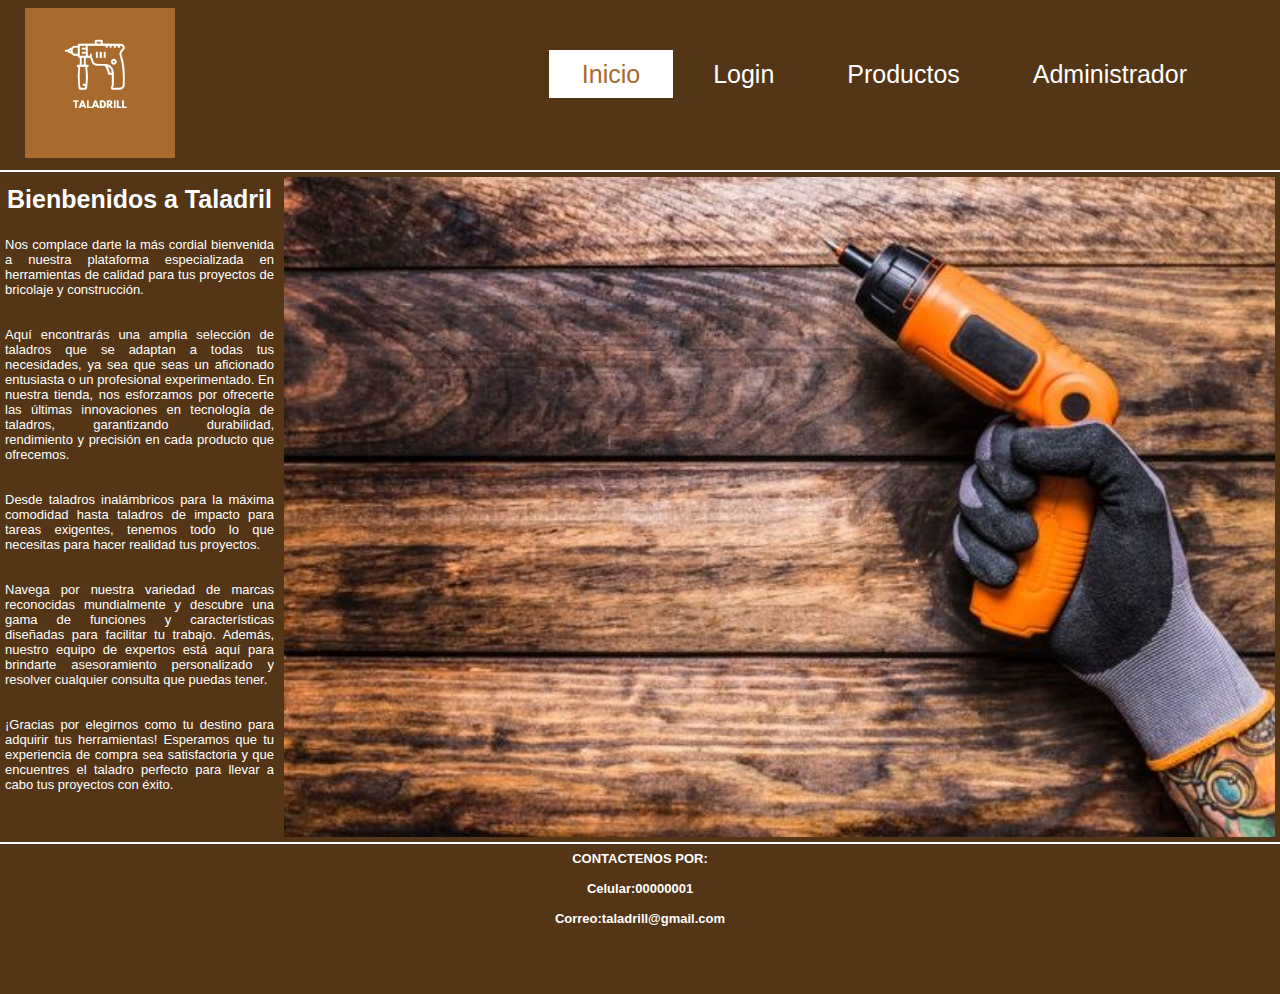
<file: index.html>
<!DOCTYPE html>
<html lang="es">

<head>
    <meta charset="UTF-8">
    <meta name="viewport" content="width=device-width, initial-scale=1.0">
    <link rel="icon" type="image/png" sizes="16x16" href="/imagenes/favicon-16x16.png">
    <link rel="short cut icon" href="imagenes/Taladrill.ico" type="image/x-icon">
    <link rel="stylesheet" type="text/css" href="css/estilo1.css">


    <title>TALADRILL</title>
</head>

<body>

    <header>
        <div id="cabezado">
            <dir class="logo">
                <img src="imagenes/1.png">
            </dir>
            <ul>
                <li class="active"><a href="index.html">Inicio</a></li>
                <li><a href="login.html">Login</a></li>
                <li><a href="productos.html">Productos</a></li>
                <li><a href="administrador.html">Administrador</a></li>

            </ul>

        </div>
    </header>

    <hr>
    <section class="contenedor">
        <article class="caja fondo-c1">
            <div>
                <h2 id="titulo">Bienbenidos a Taladril</h2>
                <br>
                <br>
                <p>
                    Nos complace darte la más cordial bienvenida a nuestra plataforma especializada en herramientas de
                    calidad para tus proyectos de bricolaje y construcción.
                    <br><br><br>
                    Aquí encontrarás una amplia selección de taladros que se adaptan a todas tus necesidades, ya sea que
                    seas un aficionado entusiasta o un profesional experimentado.

                    En nuestra tienda, nos esforzamos por ofrecerte las últimas innovaciones en tecnología de taladros,
                    garantizando durabilidad, rendimiento y precisión en cada producto que ofrecemos.
                    <br><br><br>
                    Desde taladros inalámbricos para la máxima comodidad hasta taladros de impacto para tareas
                    exigentes, tenemos todo lo que necesitas para hacer realidad tus proyectos.
                    <br><br><br>
                    Navega por nuestra variedad de marcas reconocidas mundialmente y descubre una gama de funciones y
                    características diseñadas para facilitar tu trabajo.

                    Además, nuestro equipo de expertos está aquí para brindarte asesoramiento personalizado y resolver
                    cualquier consulta que puedas tener.
                    <br><br><br>
                    ¡Gracias por elegirnos como tu destino para adquirir tus herramientas! Esperamos que tu experiencia
                    de compra sea satisfactoria y que encuentres el taladro perfecto para llevar a cabo tus proyectos
                    con éxito.
                </p>
            </div>

        </article>

        <article class="caja fondo-c2">
            <div>

                <dir class="fondo">
                    <img src="fondo.jpg">
                </dir>
            </div>


    </section>
    <hr>
    <footer>

        <h2>CONTACTENOS POR:</h2>
        <h2>Celular:00000001</h2>
        <h2>Correo:taladrill@gmail.com</h2>

    </footer>





</body>

</html>
</file>
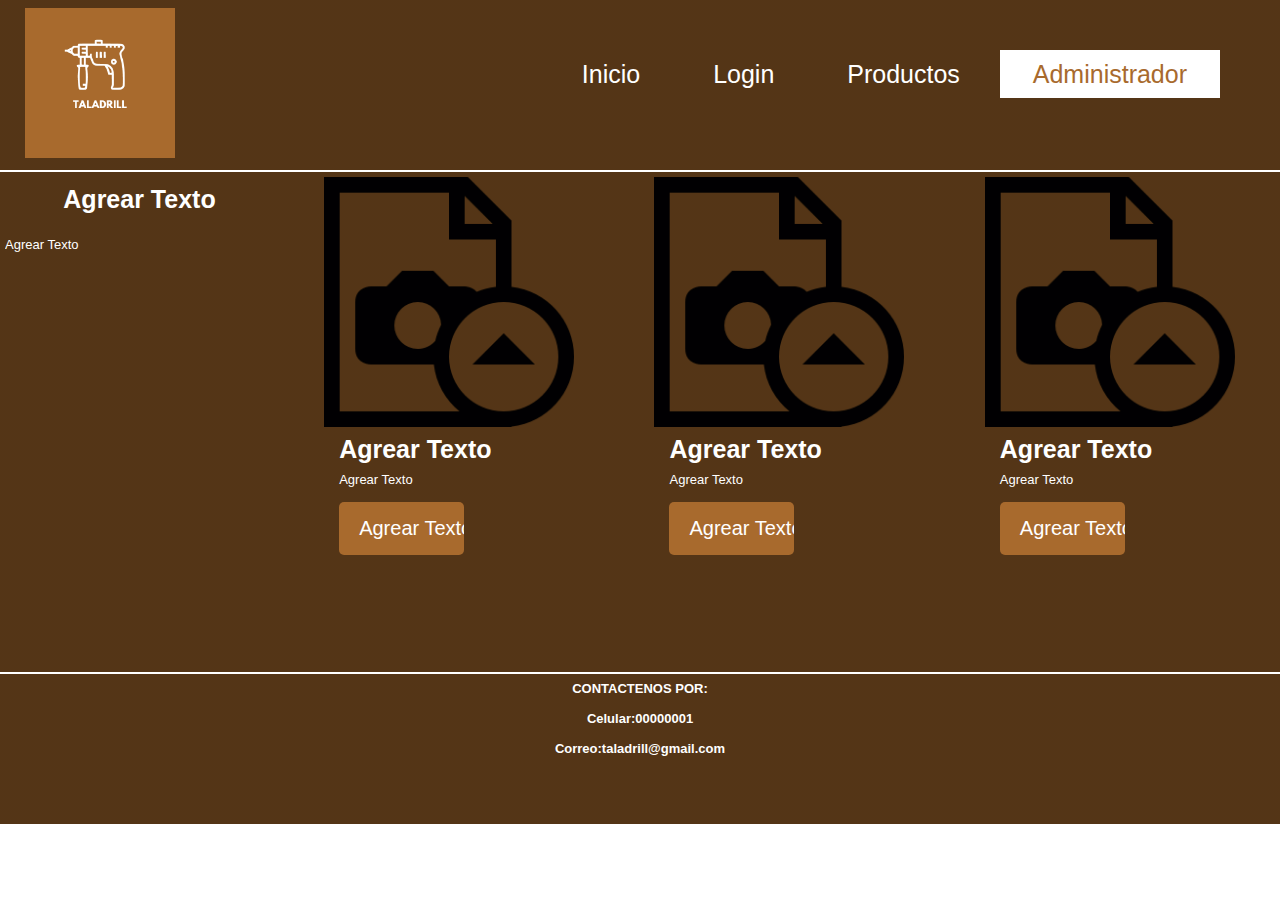
<file: administrador.html>
<!DOCTYPE html>
<html lang="es">

<head>
    <meta charset="UTF-8">
    <meta name="viewport" content="width=device-width, initial-scale=1.0">
    <link rel="short cut icon" href="imagenes/Taladrill.ico" type="image/x-icon">
    <link rel="stylesheet" type="text/css" href="css/estilo1.css">
   <link rel="stylesheet" type="text/css" href="css/estilo2.css">

    <title>TalaDrill</title>
</head>

<body>

    <header>
        <div id="cabezado">
            <dir class="logo">
                <img src="imagenes/1.png">
            </dir>
            <ul>
                <li><a href="index.html">Inicio</a></li>
                <li><a href="login.html">Login</a></li>
                <li><a href="productos.html">Productos</a></li>
                <li class="active"><a href="administrador.html">Administrador</a></li>
                
            </ul>

        </div>
    </header>

    <hr>
    <section class="contenedor">
        <article class="caja fondo-c1">
            <div>
                <h2 id="titulo">Agrear Texto</h2>
                <br>
                <br>
                <p>
                    Agrear Texto
                    
                </p>
            </div>

        </article>

        <article class="caja fondo-c2p">
            <div>
                <div class="Items">
                    <dir class="imajen-producto">
                        <img src="imagenes/cargar imagen.png">
                    </dir>
                    <h2 id="titulo-producto">Agrear Texto</h2>
                    <br><br>
                    <p id="descripcion">
                        Agrear Texto
                    </p>
                    <br><br>
                    <input class="botones-compra" type="button" value="Agrear Texto">
                </div>

            </div>
            <div>
                <div class="Items">
                    <dir class="imajen-producto">
                        <img src="imagenes/cargar imagen.png">
                    </dir>
                    <h2 id="titulo-producto">Agrear Texto</h2>
                    <br><br>
                    <p id="descripcion">
                        Agrear Texto
                    </p>
                    <br><br>
                    <input class="botones-compra" type="button" value="Agrear Texto">
                </div>

            </div>
            <div>
                <div class="Items">
                    <dir class="imajen-producto">
                        <img src="imagenes/cargar imagen.png">
                    </dir>
                    <h2 id="titulo-producto">Agrear Texto</h2>
                    <br><br>
                    <p id="descripcion">
                        Agrear Texto
                    </p>
                    <br><br>
                    <input class="botones-compra" type="button" value="Agrear Texto">
                </div>

            </div>


    </section>
    <hr>
    <footer>

        <h2>CONTACTENOS POR:</h2>
        <h2>Celular:00000001</h2>
        <h2>Correo:taladrill@gmail.com</h2>

    </footer>





</body>

</html>
</file>
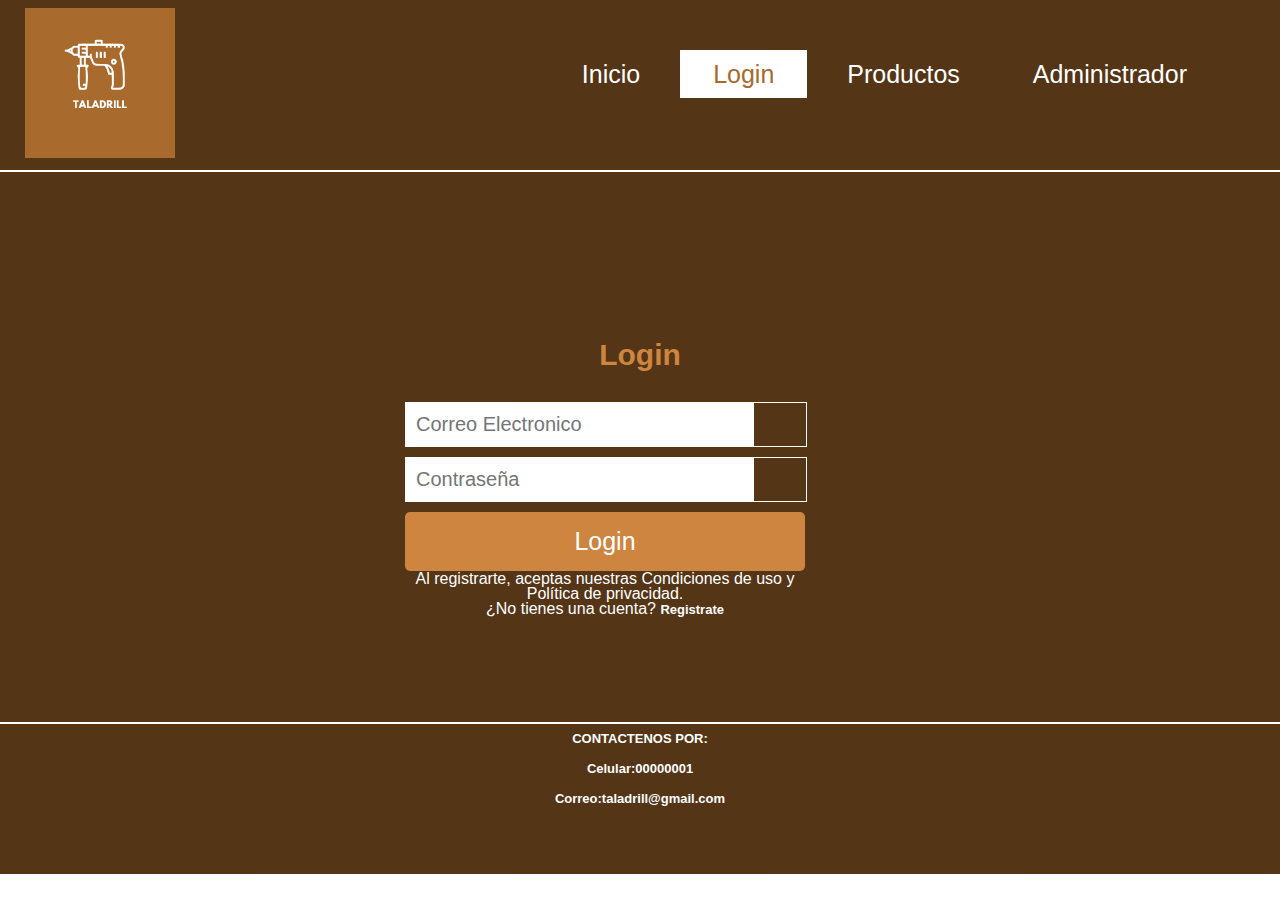
<file: login.html>
<!DOCTYPE html>
<html lang="es">

<head>
    <meta charset="UTF-8">
    <meta name="viewport" content="width=device-width, initial-scale=1.0">
    <link rel="short cut icon" href="imagenes/Taladrill.ico" type="image/x-icon">
    <link rel="stylesheet" type="text/css" href="css/estilo1.css">
    <link rel="stylesheet" type="text/css" href="css/estilo-login.css">


    <title>TALADRILL</title>
</head>

<body>

    <header>
        <div id="cabezado">
            <dir class="logo">
                <img src="imagenes/1.png">
            </dir>
            <ul>
                <li><a href="index.html">Inicio</a></li>
                <li class="active"><a href="login.html">Login</a></li>
                <li><a href="productos.html">Productos</a></li>
                <li><a href="administrador.html">Administrador</a></li>
            </ul>

        </div>
    </header>

    <hr>
    <section class="contenedor">
    <form class="formulario-l">

        <h1>Login</h1>
        <div class="contenedor-l">



            <div class="input-contenedor">
               
                <input type="text" placeholder="Correo Electronico" id="emailInp">

            </div>

            <div class="input-contenedor">
                
                <input type="password" placeholder="Contraseña"  id="passwordInp">

            </div>
            <input type="submit" value="Login" class="button"  class="page-scroll">
            <p id="texto-login">Al registrarte, aceptas nuestras Condiciones de uso y Política de privacidad.</p>
            <p id="texto-login">¿No tienes una cuenta? <a class="link" href="registrar.html">Registrate </a></p>
        </div>
    </form>
</section>
    <hr>
    <footer>

        <h2>CONTACTENOS POR:</h2>
        <h2>Celular:00000001</h2>
        <h2>Correo:taladrill@gmail.com</h2>

    </footer>





</body>

</html>
</file>
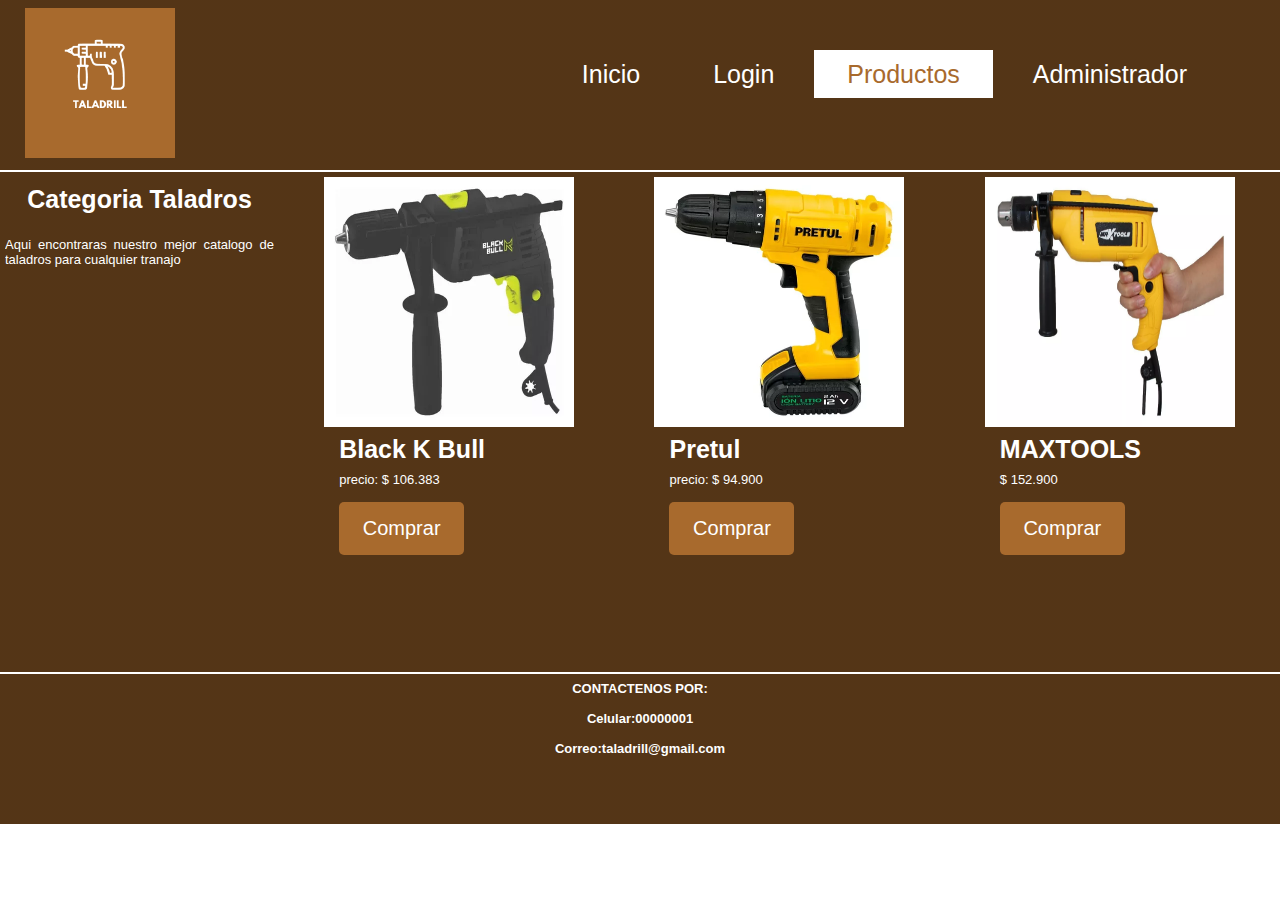
<file: productos.html>
<!DOCTYPE html>
<html lang="es">

<head>
    <meta charset="UTF-8">
    <meta name="viewport" content="width=device-width, initial-scale=1.0">
    <link rel="short cut icon" href="imagenes/Taladrill.ico" type="image/x-icon">
    <link rel="stylesheet" type="text/css" href="css/estilo1.css">
    <link rel="stylesheet" type="text/css" href="css/estilo2.css">


    <title>TALADRILL</title>
</head>

<body>

    <header>
        <div id="cabezado">
            <dir class="logo">
                <img src="imagenes/1.png">
            </dir>
            <ul>
                <li><a href="index.html">Inicio</a></li>
                <li><a href="login.html">Login</a></li>
                <li class="active"><a href="productos.html">Productos</a></li>
                <li><a href="administrador.html">Administrador</a></li>
            </ul>

        </div>
    </header>

    <hr>
    <section class="contenedor">
        <article class="caja fondo-c1">
            <div>
                <h2 id="titulo">Categoria Taladros </h2>
                <br>
                <br>
                <p>
                    Aqui encontraras nuestro mejor catalogo de taladros para cualquier tranajo
                    
                </p>
            </div>

        </article>

        <article class="caja fondo-c2p">
            <div>
                <div class="Items">
                    <dir class="imajen-producto">
                        <img src="imagenes/BlackKBull.jpg">
                    </dir>
                    <h2 id="titulo-producto"> Black K Bull</h2>
                    <br><br>
                    <p id="descripcion">
                        precio: $ 106.383
                    </p>
                    <br><br>
                    <input class="botones-compra" type="button" value="Comprar">
                </div>

            </div>
            <div>
                <div class="Items">
                    <dir class="imajen-producto">
                        <img src="imagenes/Pretul.jpg">
                    </dir>
                    <h2 id="titulo-producto">Pretul</h2>
                    <br><br>
                    <p id="descripcion">
                        precio: $ 94.900
                    </p>
                    <br><br>
                    <input class="botones-compra" type="button" value="Comprar">
                </div>

            </div>
            <div>
                <div class="Items">
                    <dir class="imajen-producto">
                        <img src="imagenes/taladro1.jpg">
                    </dir>
                    <h2 id="titulo-producto">MAXTOOLS</h2>
                    <br><br>
                    <p id="descripcion">
                        $ 152.900
                    </p>
                    <br><br>
                    <input class="botones-compra" type="button" value="Comprar">
                </div>

            </div>


    </section>
    <hr>
    <footer>

        <h2>CONTACTENOS POR:</h2>
        <h2>Celular:00000001</h2>
        <h2>Correo:taladrill@gmail.com</h2>

    </footer>





</body>

</html>
</file>
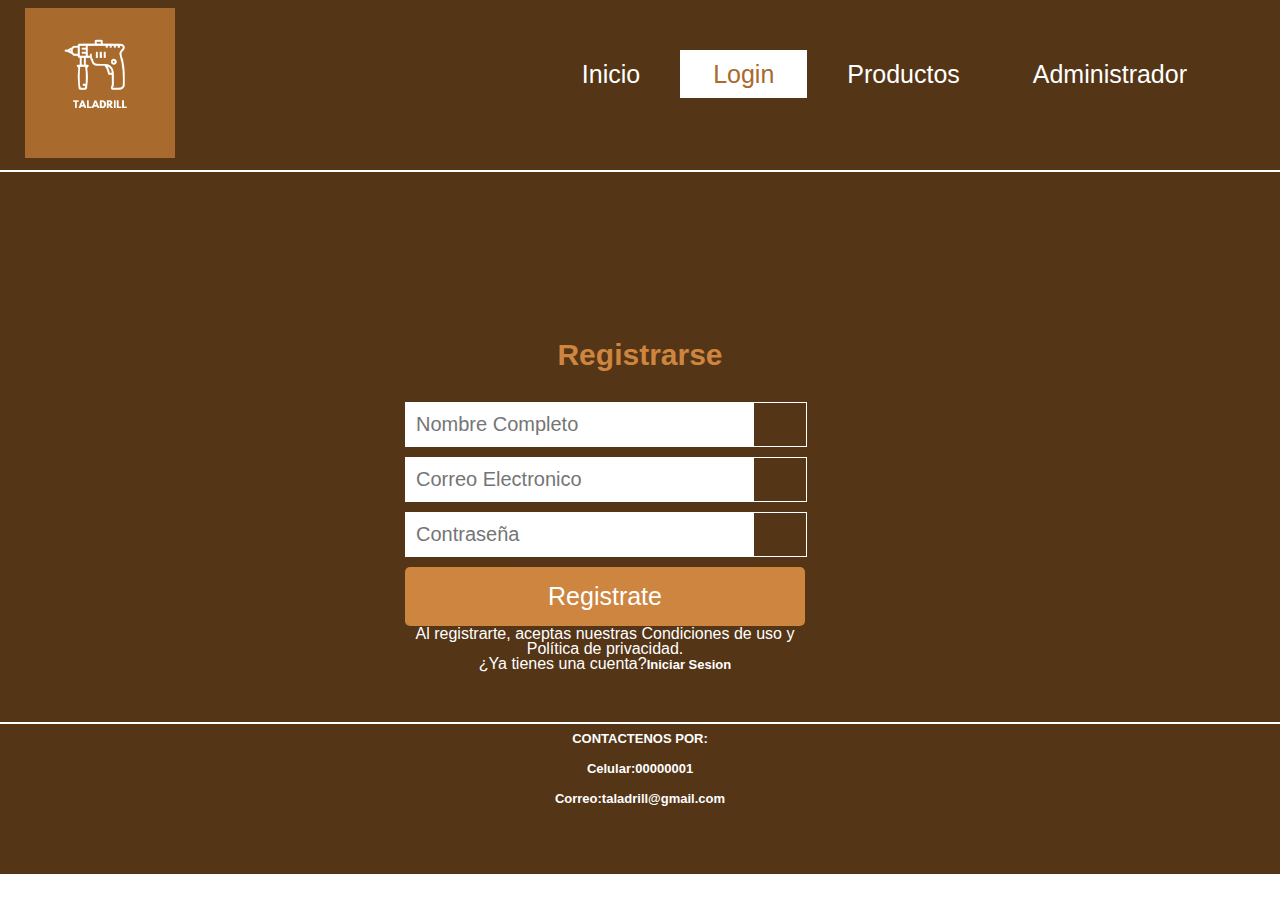
<file: registrar.html>
<!DOCTYPE html>
<html lang="es">

<head>
    <meta charset="UTF-8">
    <meta name="viewport" content="width=device-width, initial-scale=1.0">
    <link rel="short cut icon" href="imagenes/Taladrill.ico" type="image/x-icon">
    <link rel="stylesheet" type="text/css" href="css/estilo1.css">
    <link rel="stylesheet" type="text/css" href="css/estilo-login.css">



    <title>TALADRILL</title>
</head>

<body>

    <header>
        <div id="cabezado">
            <dir class="logo">
                <img src="imagenes/1.png">
            </dir>
            <ul>
                <li><a href="index.html">Inicio</a></li>
                <li class="active"><a href="login.html">Login</a></li>
                <li><a href="productos.html">Productos</a></li>
                <li><a href="administrador.html">Administrador</a></li>

            </ul>

        </div>
    </header>

    <hr>
    <section class="contenedor">

        <form class="formulario-l">

            <h1>Registrarse</h1>
            <div class="contenedor-l">

                <div class="input-contenedor">
                    <i class="fas fa-user icon"></i>
                    <input type="text" id="fnameInp" placeholder="Nombre Completo">

                </div>

                <div class="input-contenedor">
                    <i class="fas fa-envelope icon"></i>
                    <input type="text" id="emailInp" placeholder="Correo Electronico">

                </div>

                <div class="input-contenedor">
                    <i class="fas fa-key icon"></i>
                    <input type="password" id="passwordInp" placeholder="Contraseña">

                </div>
                <input type="submit" id="btn btn-primary " value="Registrate" class="button">
                <p id="texto-login">Al registrarte, aceptas nuestras Condiciones de uso y Política de privacidad.</p>
                <p id="texto-login">¿Ya tienes una cuenta?<a class="link" href="login.html">Iniciar Sesion</a></p>
            </div>

        </form>
    </section>
    <hr>
    <footer>

        <h2>CONTACTENOS POR:</h2>
        <h2>Celular:00000001</h2>
        <h2>Correo:taladrill@gmail.com</h2>

    </footer>





</body>

</html>
</file>
<file: css/estilo1.css>
*{
    margin: 0px;
    padding: 0px;
    font-family: Arial, Helvetica, sans-serif;
    font-size: 25px;    
}
/*encabezado*/
header
{
    background: linear-gradient(rgba(0, 0, 0, 0.5),rgba(0,0,0,0.5));
    height: 100%;
	background-size: cover;
	background-position: center;
	min-height: 170px;
    background-color:#A86A2D;
}
ul{
	float:right;
	list-style-type: none;
	margin-top: 60px;
	margin-right:60px ;
}
ul li{
	display: inline-block;
}
ul li a{
	text-decoration: none;
	color: #fff;
	padding: 7px 30px;
	border: 3px solid transparent;
	transition: 0.5s ease;

}

ul li a:hover{
	background-color: #fff;
	color: #A86A2D;
}

ul li.active a{
    background-color:#fff;
	color: #A86A2D;

}

.logo img{
	float: left;
	width: 150px;
	height: auto;
    margin-top: 8px;
    margin-left: 25px;

}
/*linea divisoria*/
hr
{
    border: 1px solid #ffffff; /* Cambiar el color y el grosor */
    margin: 0px 0; /* Añadir margen arriba y abajo */
    min-width: none;
    height: 0;   
}


/*cuerpo de la pagina*/
.contenedor
{
    background: linear-gradient(rgba(0, 0, 0, 0.5),rgba(0, 0, 0, 0.5));
    background-color:#A86A2D;
    display: flex;
    flex-direction: row;
    justify-content: space-around;
    line-height: 15px;    
    min-height: 500px;
    
}

.caja {
    
    
    width: 250px;
    margin: 5px;
    text-align: left;
    overflow: hidden;
}
.caja h2
{
    margin-top: 15px;
    text-align: center ;
    font-family: Arial, Helvetica, sans-serif; 
    
    font-display: inherit;
    color: #ffffff;
    font: 100;
}
.caja p
{
    text-align: justify ;
    font-family: Arial, Helvetica, sans-serif; 
    font-size: small;
    color: #ffffff;
}
.fondo-c1
{

    order: 1;
    flex-grow: 1;
}
.fondo-c2
{
    order: 2;
    flex-grow: 5;
    flex-basis: 70%;

}
.fondo img
{
    
	width: 100vh;
    margin: 0px;
    padding: 0px;
    width: 100%;
    height: auto;

}


/*pie de pajina*/
footer
{
    background: linear-gradient(rgba(0, 0, 0, 0.5),rgba(0, 0, 0, 0.5));
    background-color:#A86A2D;
    height: 100px;
    line-height: 30px;
    background-size: cover;
	background-position: center;
    min-height: 150px;
    text-align: center;
     
}

footer h2
{
    font-family: Arial, Helvetica, sans-serif; 
    font-size: small;
    color: #ffffff;
    
}
</file>
<file: css/estilo2.css>
/*cajas de la pagina productos*/
.Items{

    
    width: 100vh;
    width: 250px;
    height: 400px;

}
.fondo-c2p{
    order: 2;
    flex-grow: 5;
    flex-basis: 70%;
    justify-content: space-around;
    display: flex;
    flex-direction: row;
}
/*texto e imajenes de la pagina productos*/
#titulo-producto
{
    margin-top: 15px;
    margin-left: 15px;
    float: left;
    font-family: Arial, Helvetica, sans-serif; 
    
    font-display: inherit;
    color: #ffffff;
    font: 100;

}
#descripcion
{
    margin-top: 15px;
    margin-left: 15px;
    float: left;
    font-family: Arial, Helvetica, sans-serif; 
    
    font-display: inherit;
    color: #ffffff;
    font: 100;


}
.botones-compra
{

    margin: 15px;
    border: none;
    width: 50%;
    color: white;
    font-size: 20px;
    background:  #A86A2D;
    padding: 15px 20px;
    border-radius: 5px;
    cursor: pointer;

}

.imajen-producto img
{
	width: 100vh;
    margin: 0px;
    padding: 0px;
    width: 250px;
    height: 250px;
}
</file>
<file: css/estilo-login.css>
/*formulario login*/

.formulario-l{
    
    width: 400px;
    height: 400px;
    margin:35px;
    
}
/*contenido del formulario*/
.contenedor-l{
    width: 100%;
    padding: 15px;
}


h1{
    margin: 25px;
    text-align: center;
    color: peru;
    font-size: 30px;
}

input[type="text"],
input[type="password"]{
    font-size: 20px;
    width: 82%;
    padding: 10px;
    border: none;
}
.input-contenedor{
    width: 80%;
    margin-bottom: 10px;
    border: 1px solid white;
}

.button{
    
    border: none;
    width: 80%;
    color: white;
    font-size: 20;
    background:  peru;
    padding: 15px 20px;
    border-radius: 5px;
    cursor: pointer;
}
.button:hover{
    background: chocolate;
}
#texto-login{
    font-size: medium;
    color: white;
    width: 80%;
    text-align: center;
}
.link{
    font-size: small;
    text-decoration: none;
      color: white;
    font-weight: 600;
}
.link:hover{
     color: #A86A2D;
}
@media(min-width:768px)
{
    .formulario-l{
        margin: auto;
        width: 500px;
        margin-top: 150px;
        border-radius: 2%;
    }
}
</file>
